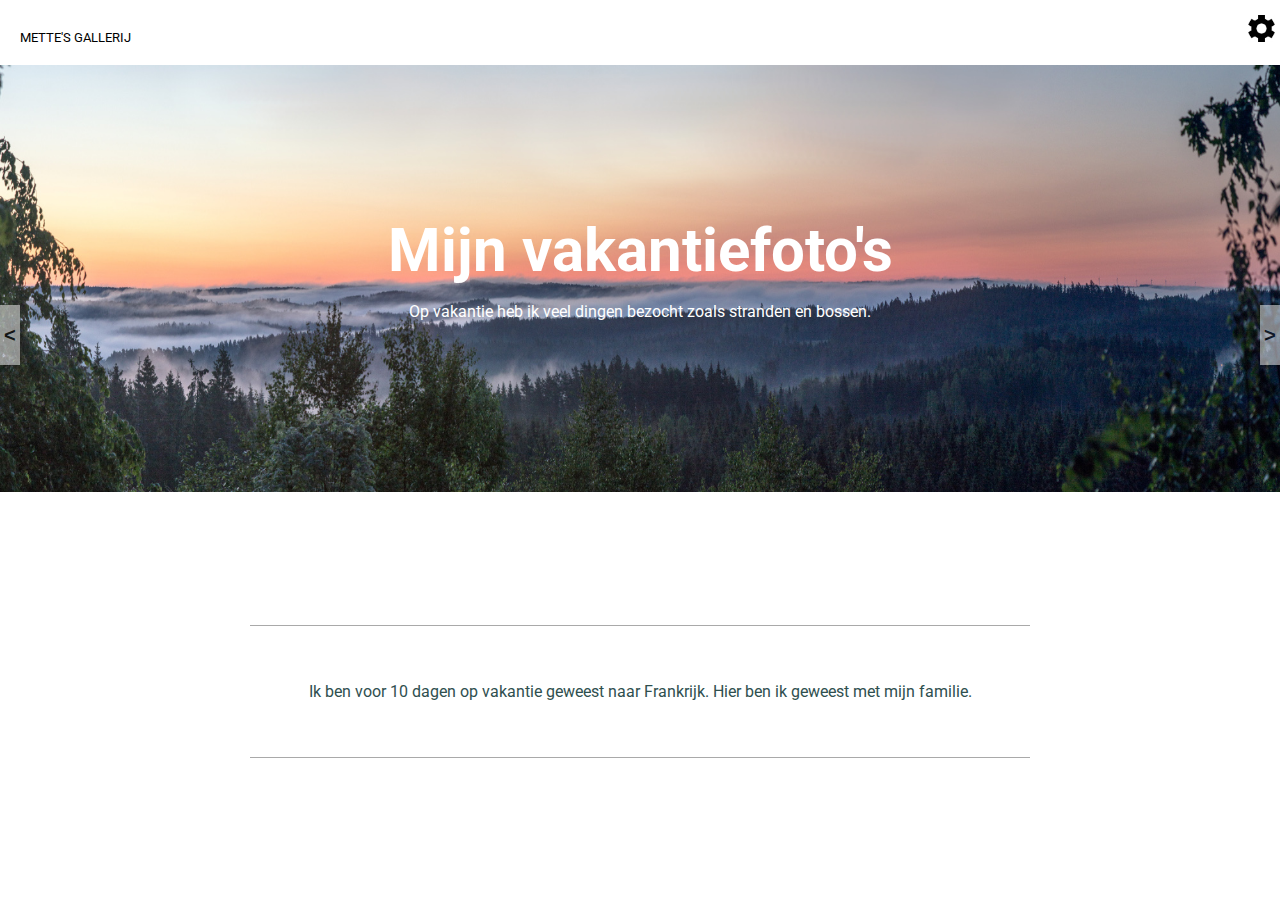
<file: opdracht2/index.html>
<!DOCTYPE html>
<html lang="en">
    <head>
    <meta charset="utf-8">
    <title>Carousel vakantie</title>
    <meta name="viewport" content="width=device-width,initial-scale=1">
    <link href="css/stylee.css" rel="stylesheet">
</head>

<body>
    <div class="titel">
        <span contenteditable="true">METTE'S GALLERIJ</span>
        <img src="images/tandwiel.jpg" alt="tandwieltje">
    </div>
    <div class="instellingen">
        <h2>Instellingen</h2>
        <fieldset>
            <legend>Tekstkleur</legend>
            <button></button>
            <button></button>
            <button></button>
            <button></button>
        </fieldset>
        <div class="slider">
            <legend>Tekst grootte</legend>
            <input type="range" id="range" min="1.0" max="3.0" step="0.1" value="2.0" />
        </div>
    </div>
    <div class="carousel">
        <div class="inner">
            <img src="images/nature1.jpg">
            <img src="images/nature2.jpg">
            <img src="images/nature3.jpg">
            <img src="images/nature4.jpg">

        </div>
        <div class="terug"></div>
        <div class="verder"></div>
        <div class="tekstplaatje">
            <h1>Mijn vakantiefoto's</h1>
            <p>Op vakantie heb ik veel dingen bezocht zoals stranden en bossen.</p>
        </div>
    </div>
    <div class="informatie">
        <p>Ik ben voor 10 dagen op vakantie geweest naar Frankrijk. Hier ben ik geweest met mijn familie.</p>
    </div>
    <script src="https://code.jquery.com/jquery-3.3.1.js"></script>
    <script src="js/scriptt.js"></script>
</body>
</html>
</file>
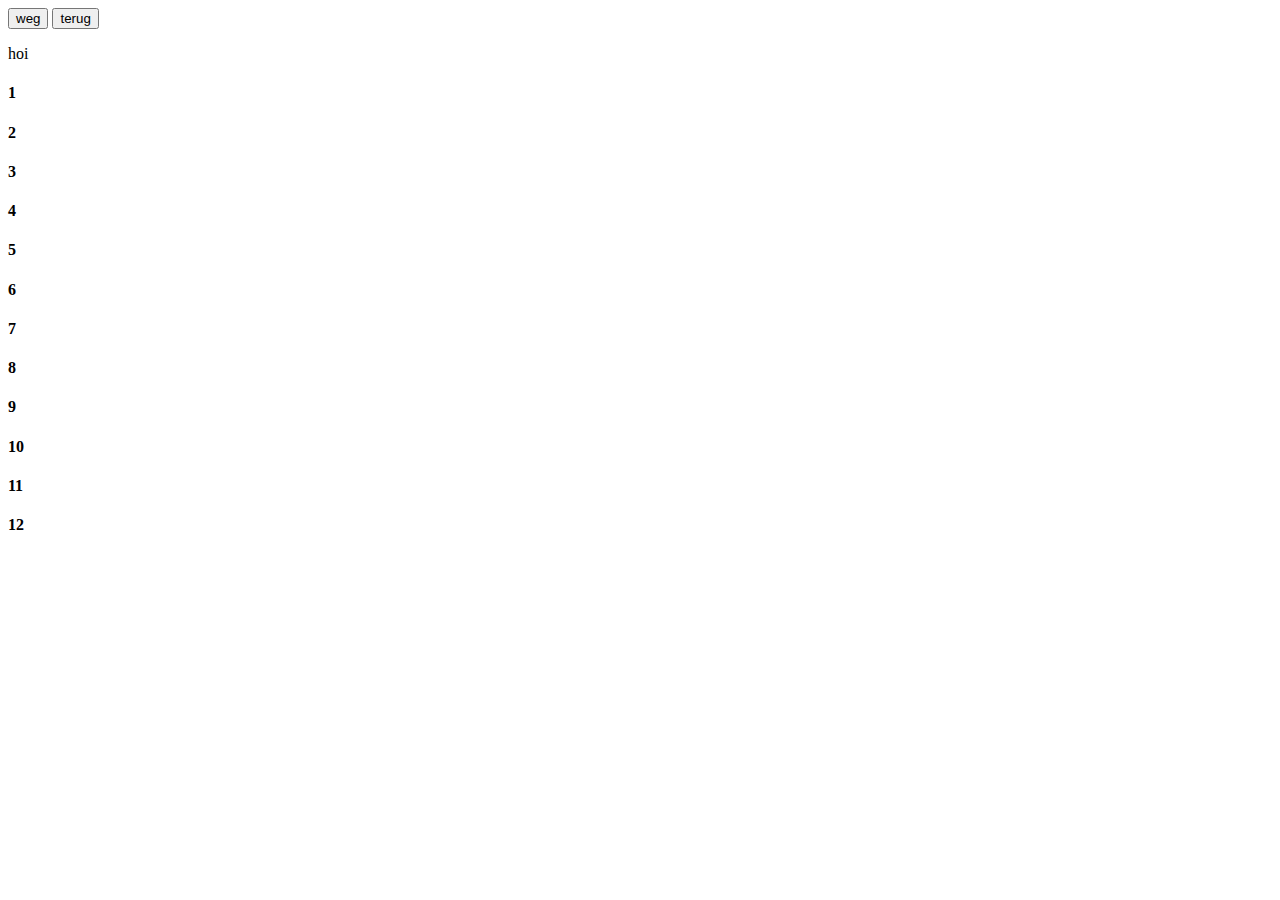
<file: opdracht2/jquery/index.html>
<!DOCTYPE html>
<html lang="en">
<head>
    <meta charset="UTF-8">
    <title>nieuwe pagina</title>
</head>

<body>

    <button class='knopje'>weg</button>
        <button class='knopjee'>terug</button>
    <p>hoi</p>

    <div class="owl-carousel owl-theme">
    <div class="item"><h4>1</h4></div>
    <div class="item"><h4>2</h4></div>
    <div class="item"><h4>3</h4></div>
    <div class="item"><h4>4</h4></div>
    <div class="item"><h4>5</h4></div>
    <div class="item"><h4>6</h4></div>
    <div class="item"><h4>7</h4></div>
    <div class="item"><h4>8</h4></div>
    <div class="item"><h4>9</h4></div>
    <div class="item"><h4>10</h4></div>
    <div class="item"><h4>11</h4></div>
    <div class="item"><h4>12</h4></div>
</div>


<script src="https://code.jquery.com/jquery-3.3.1.js"></script>
    <script src="js/script.js"></script>
</body>

</html>
</file>
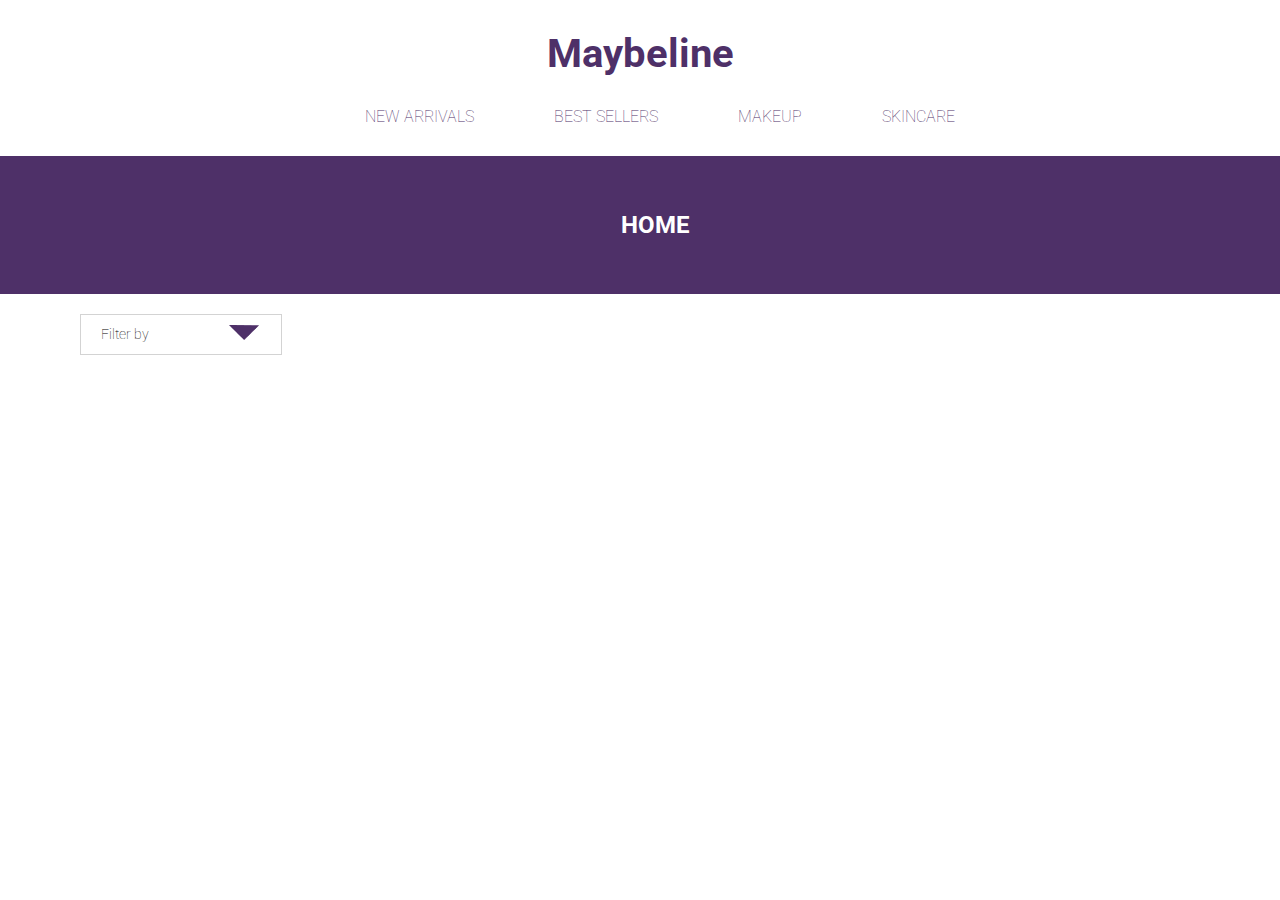
<file: opdracht3/Eindopdracht/index.html>
<!DOCTYPE html>
<html lang="en">

<head>
    <meta charset="UTF-8">
    <title>Eindopdracht</title>
    <link rel="stylesheet" href="style.css">
    <link href="https://fonts.googleapis.com/css?family=Roboto:300" rel="stylesheet">
    <link href="https://fonts.googleapis.com/css?family=Roboto:100,100i,300,300i,400,400i,500,500i,700,700i,900,900i" rel="stylesheet">
</head>

<body>
    <header>
        <h1>Maybeline</h1>


        <nav>
            <ul>
                <li><a href="default.asp">NEW ARRIVALS</a></li>
                <li><a href="news.asp">BEST SELLERS</a></li>
                <li><a href="contact.asp">MAKEUP</a></li>
                <li><a href="about.asp">SKINCARE</a></li>
            </ul>
        </nav>

        <div class='kopje'>
            <h2>HOME</h2>
        </div>
        <div class='klapje'>
            <h2> Filter by </h2>
            <img src="images/1x/Middel%204-8.png" alt="knp">
        </div>
        <div class='filteren'>
            <div class="knopjes">
                <div class="face">
                    <h3>FACE</h3>
                    <button value="blush">Blush</button>
                    <button value="foundation">Foundation</button>
                    <button value="bronzer">Bronzer</button>
                </div>
                <div class="eyes">
                    <h3>EYES</h3>
                    <button value="eyeshadow">Eyeshadow</button>
                    <button value="eyeliner">Eyeliner</button>
                    <button value="mascara">Mascara</button>
                </div>
                <div class="nails">
                    <h3>NAILS</h3>
                    <button value="nail_polish">Nail polish</button>
                </div>
                <div class="lips">
                    <h3>LIPS</h3>
                    <button value="lipstick">Lipstick</button>
                    <button value="lip_liner">Lip liner</button>
                </div>
            </div>

        </div>

    </header>
    <section></section>


    <script src="js/scriptt.js"></script>
</body>

</html>
</file>
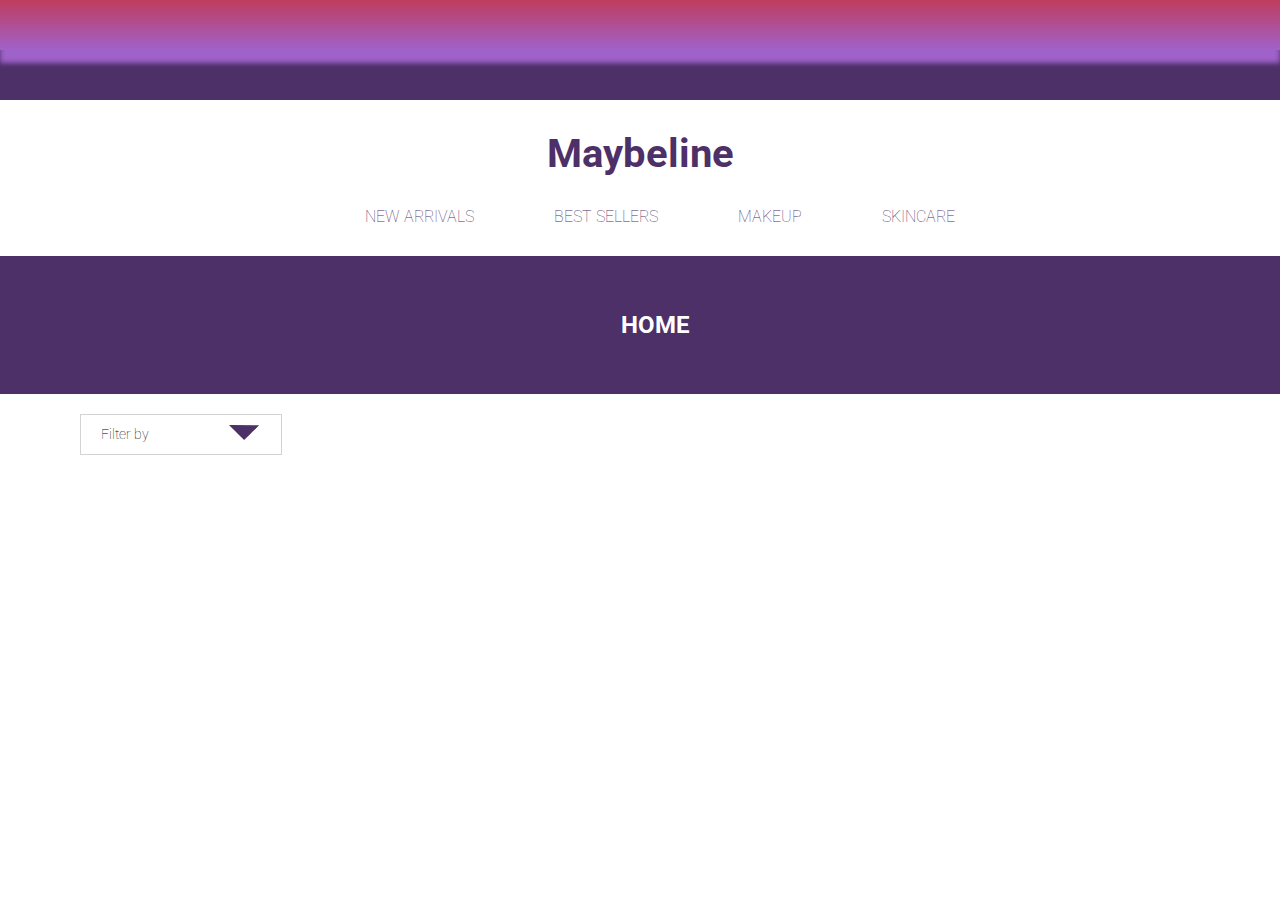
<file: opdracht3/v1/index.html>
<!DOCTYPE html>
<html lang="en">

<head>
    <meta charset="UTF-8">
    <title>Eindopdracht</title>
    <link rel="stylesheet" href="style.css">
    <link href="https://fonts.googleapis.com/css?family=Roboto:300" rel="stylesheet">
    <link href="https://fonts.googleapis.com/css?family=Roboto:100,100i,300,300i,400,400i,500,500i,700,700i,900,900i" rel="stylesheet">
</head>

<body>
    <header>

       <div class='bovenkant'>
           <img src="images/1x/1x/Middel%203-8.png">
           <div></div>
       </div>
        <h1>Maybeline</h1>


        <nav>
            <ul>
                <li><a href="default.asp">NEW ARRIVALS</a></li>
                <li><a href="news.asp">BEST SELLERS</a></li>
                <li><a href="contact.asp">MAKEUP</a></li>
                <li><a href="about.asp">SKINCARE</a></li>
            </ul>
        </nav>

        <div class='kopje'>
            <h2>HOME</h2>
        </div>
        <div class='klapje'>
            <h2> Filter by </h2>
            <img src="images/1x/Middel%204-8.png" alt="knp">
        </div>
        <div class='filteren'>
            <div class="knopjes">
                <div class="face">
                    <h3>FACE</h3>
                    <button value="blush">Blush</button>
                    <button value="foundation">Foundation</button>
                    <button value="bronzer">Bronzer</button>
                </div>
                <div class="eyes">
                    <h3>EYES</h3>
                    <button value="eyeshadow">Eyeshadow</button>
                    <button value="eyeliner">Eyeliner</button>
                    <button value="mascara">Mascara</button>
                </div>
                <div class="nails">
                    <h3>NAILS</h3>
                    <button value="nail_polish">Nail polish</button>
                </div>
                <div class="lips">
                    <h3>LIPS</h3>
                    <button value="lipstick">Lipstick</button>
                    <button value="lip_liner">Lip liner</button>
                </div>
            </div>

        </div>

    </header>
    <section></section>


    <script src="js/scriptt.js"></script>
</body>

</html>
</file>
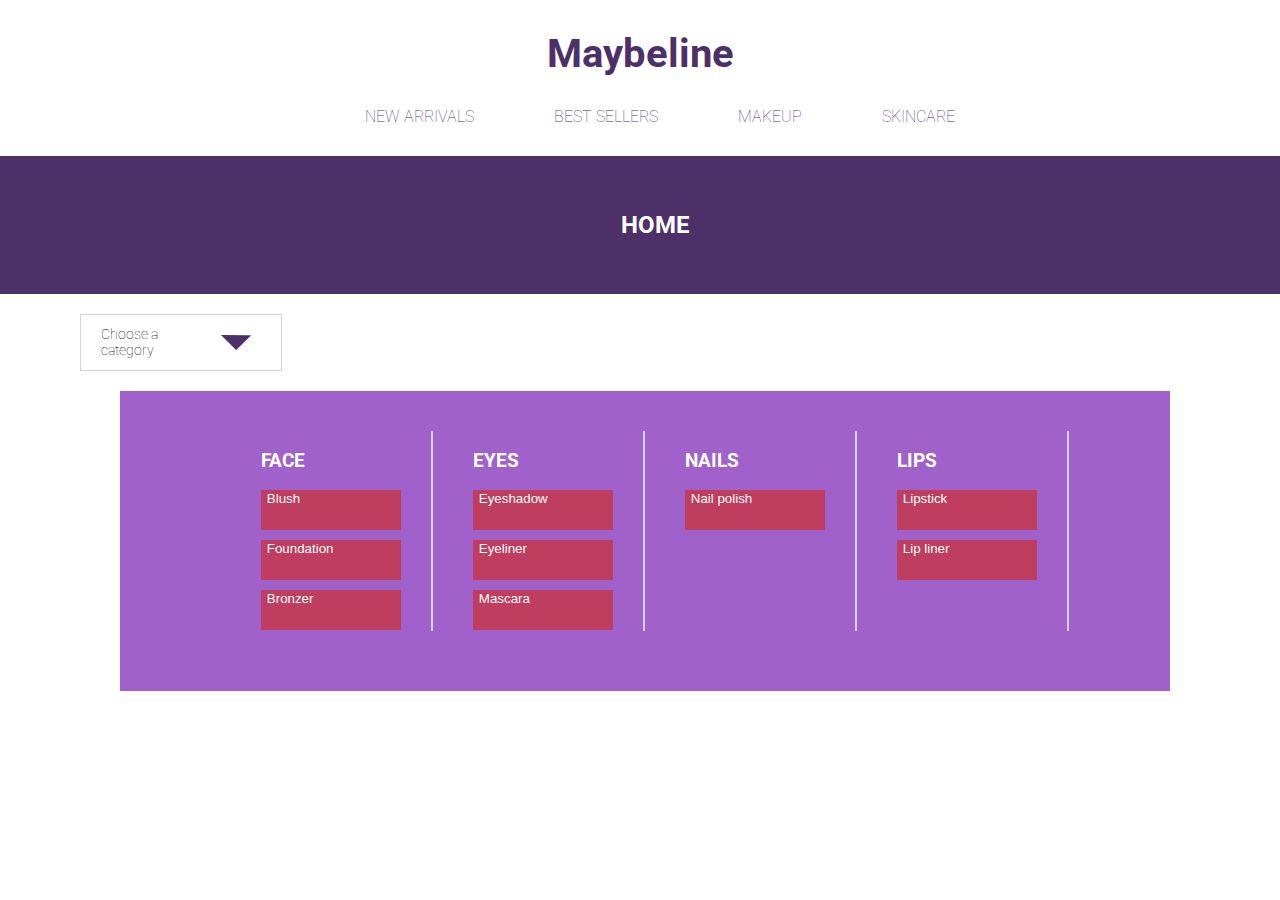
<file: opdracht3/v2 (eind)/index.html>
<!DOCTYPE html>
<html lang="en">

<head>
    <meta charset="UTF-8">
    <title>Eindopdracht</title>
    <link rel="stylesheet" href="style.css">
    <link href="https://fonts.googleapis.com/css?family=Roboto:300" rel="stylesheet">
    <link href="https://fonts.googleapis.com/css?family=Roboto:100,100i,300,300i,400,400i,500,500i,700,700i,900,900i" rel="stylesheet">
</head>

<body>
    <header>
        <h1>Maybeline</h1>


        <nav>
            <ul>
                <li><a href="default.asp">NEW ARRIVALS</a></li>
                <li><a href="news.asp">BEST SELLERS</a></li>
                <li><a href="contact.asp">MAKEUP</a></li>
                <li><a href="about.asp">SKINCARE</a></li>
            </ul>
        </nav>

        <div class='kopje'>
            <h2>HOME</h2>
        </div>
        <div class='klapje'>
            <h2> Choose a category </h2>
            <img src="images/1x/Middel%204-8.png" alt="knp">
        </div>
        <div class='filteren'>
            <div class="knopjes">
                <div class="face">
                    <h3>FACE</h3>
                    <button value="blush">Blush</button>
                    <button value="foundation">Foundation</button>
                    <button value="bronzer">Bronzer</button>
                </div>
                <div class="eyes">
                    <h3>EYES</h3>
                    <button value="eyeshadow">Eyeshadow</button>
                    <button value="eyeliner">Eyeliner</button>
                    <button value="mascara">Mascara</button>
                </div>
                <div class="nails">
                    <h3>NAILS</h3>
                    <button value="nail_polish">Nail polish</button>
                </div>
                <div class="lips">
                    <h3>LIPS</h3>
                    <button value="lipstick">Lipstick</button>
                    <button value="lip_liner">Lip liner</button>
                </div>
            </div>

        </div>

    </header>
    <section></section>


    <script src="js/scriptt.js"></script>
</body>

</html>
</file>
<file: opdracht2/css/stylee.css>
@import url('https://fonts.googleapis.com/css?family=Roboto:300');

body {
    font-family: 'Roboto';
    margin: 0;
    overflow-x: hidden;
}


/* bovenste balk */

.titel {
    font-size: 13px;
}

.titel > img {
    width: 27px;
    height: 27px;
    margin-left: 87%;
    padding-top: 15px;
}

span {
    padding-left: 20px;

}


/* carousel */

.carousel {
    padding-left: 0;
    left: 0;
    width: 100%;
    height: 540px;
    overflow: hidden;
    margin-right: auto;
    justify-content: center;
    position: absolute;
}

.carousel .inner {
    display: flex;
    position: absolute;
    left: 0;
    transition: all 1s ease-in;
    width: 100%;
}

img {
    width: 100%;
}

/* tekst in plaatje */

h1 {
    color: white;
    font-size: 60px;
    text-align: center;
    position: relative;
    margin-bottom: 0px;
}

.tekstplaatje {
    margin-top: 150px;
}

.tekstplaatje p {
    text-align: center;
    position: relative;
    color: white;
}


/* pijtljes */

.verder::after,
.terug::after {
    content: '>';
    position: absolute;
    top: 50%;
    right: 0;
    background-color: white;
    font-size: 20px;
    width: 1em;
    font-weight: bold;
    font-family: sans-serif;
    transform: translateY(-50%);
    line-height: 3em;
    box-sizing: border-box;
    padding: 0 0.2em;
    cursor: pointer;
    opacity: 0.5;
}

.terug::after {
    left: 0;
    content: '<';
}

.terug:hover::after,
.verder:hover::after {
    opacity: 1;
}


/* instellingen */

.instellingen {
    height: 0;
    transition: height 1s 0.5s ease;
    position: inherit;
    background-color: darkslategray;
    color: white;
    padding-left: 20px;
}


body.uitgeklapt .instellingen {
    width: 100%;
    height: 250px;
    position: relative;
    background-color: darkslategray;
    padding-left: 20px;
}

fieldset {
    border: none;
    display: inline-block;
    padding-left:0;
}

.instellingen h2 {
    padding-top: 20px;
}

body.uitgeklapt .titel > img {
    animation: draaien 1s alternate ease;

}

@keyframes draaien {
    0% {
        transform: rotate(1deg);
    }
    100% {
        transform: rotate(360deg);
    }

}

label {
    text-decoration: none;
    display: flex;
    padding: 0;
}

legend{
    font-size: 20px;
}


.slider legend {
    font-size: 20px;
    margin-left: -400px;
}

.slider {
    display: inline-block;
    width: 40%;
    margin-left: 400px;
    text-align: center;
    position: absolute;
    border-left: solid 1px grey;
    height: 150px;
}

.slider input {
    width: 90%;
}

.instellingen button:first-of-type {
    background-color: red;
    width: 60px;
    height: 60px;
    border-radius: 100px;
}

.instellingen button:nth-of-type(2) {
    background-color: green;
    width: 60px;
    height: 60px;
    border-radius: 100px;
}

.instellingen button:nth-of-type(3) {
    background-color: black;
    width: 60px;
    height: 60px;
    border-radius: 100px;
}

.instellingen button:nth-of-type(4) {
    background-color: white;
    width: 60px;
    height: 60px;
    border-radius: 100px;
}

.instellingen button {
    margin-left: 20px;
    margin-top:20px;
}

/* informatie onder de carousel */

.informatie {
    position: relative;
    margin-top: 560px;
    text-align: center;
    border-top: solid darkgrey 1px;
    border-bottom: solid darkgrey 1px;
    width: 700px;
    margin-left: auto;
    margin-right: auto;
    padding: 40px;
    color: darkslategray;
}

body.uitgeklapt.rood h1 {
    color: red;
}

body.uitgeklapt.groen h1 {
    color: green;
}

body.uitgeklapt.zwart h1 {
    color: black;
}
</file>
<file: opdracht3/Eindopdracht/style.css>
@import url('https://fonts.googleapis.com/css?family=Roboto:100,100i,300,300i,400,400i,500,500i,700,700i,900,900i');

body {
    margin: 0;
    font-family: 'Roboto', sans-serif;
    font-weight: 100;
}

/* bovenkantje */

h1 {
    margin: 0;
    text-align: center;
    margin-top: 30px;
    font-size: 40px;
    color: #4E3068;
}

.bovenkant > img {
    width: 100%;
    box-shadow: 0px 13px 5px 0px rgba(159, 98, 202, 1);
    height: 50px;
}

.bovenkant div {
    width: 100%;
    height: 50px;
    background-color: #4E3068;
    margin-top: -4px;
}

.bovenkant {
    margin: 0;
}


ul {
    list-style-type: none;
    display: flex;
    text-align: center;
    justify-content: center;
    margin:30px;
}


li a {
    color: #4E3068;
    text-align: center;
    text-decoration: none;
}

li{
    text-align: center;
    margin:0px 40px;
}

li a:hover{
    border-bottom: 2px solid #4E3068;
    padding-bottom:8px;
}

.kopje{
    background-color: #4E3068;
    text-align: center;
    padding:15px;
    color:white;
}

.kopje h2{
    font-size: 24px;
    padding:20px;
    margin-left:30px;
    text-align: center;
}



/* filter menu */

.klapje img {
    width: 30px;
    height: 15px;
    margin-top:10px;
    margin-left:80px;
}

body.uitklap .filteren {
    height: 300px;
    transition: 0.4s;
    width:70%;
    display: flex;
    justify-content: center;
}

body.uitklap .filteren button {
    display: flex;
}

.filteren {
    background-color: #A062CA;
    height: 0px;
    transition: 0.4s;
    margin-top: 20px;
    margin-left:120px;
    width:70%;
}

.filteren button {
    display: none;
}

body.uitklap .klapje img {
    transition: 0.5s;
    transform: rotate(180deg);
}


.invisible {
    animation: example 2s forwards;

}

@keyframes example {
    0%{
        opacity:1;
    }
    30%{
        opacity: 0;
    }
    50%{
        opacity:0;
    }
    100%{
        opacity:0;
        visibility:hidden;
        position:absolute;
    }
}
.klapje{
    border:solid 1px lightgray;
    width:200px;
    margin-top:20px;
    margin-left:80px;
    display: flex;
}



.klapje h2{
    font-size: 14px;
    padding-left:20px;
    font-weight: 100;

}

.filteren button{
    width:130%;
    height:40px;
    color: #4E3068;
    background-color: white;
}

.filteren h3{
    display: none;
}

body.uitklap .filteren h3{
    display: block;
    color:white;
}

.knopjes{
    display: flex;
}

body.uitklap .knopjes div{
    margin-left:40px;
    justify-content: center;
    border-right:solid 2px lightgray;
    padding-right:30px;
    margin-top:40px;
    height:200px;
}

.knopjes div button{
    margin-bottom:10px;
    width:140px;
    background-color: #BF3D5E;
    color:white;
    border:0;
}


body.uitklap .knopjes div button:hover{
    background-color: #8D3D5E;
}

/* make up */

article {
    height: 400px;
    margin-top: 30px;
    padding: 10px;
    width: 80%;
    margin-left: auto;
    margin-right: auto;
    justify-content: center;
    display: block;
    text-align: center;
}

body section {
    display: grid;
    grid-template-columns: 1fr 1fr 1fr;
    width: 100%;
    margin-left: auto;
    margin-right: auto;
    justify-content: center;
}


article h2 {
    font-size: 15px;
    position: relative;
    text-align: center;
    color: #4E3068;
}


section img {
    border: lightgray 1px solid;
    padding: 40px;
    display: block;
    margin-left: auto;
    margin-right: auto;
    width: 60%;
}


section img:hover + h2 + p {
    display: block;
    position: relative;
    text-align: center;
    margin-bottom: 20%;
}

section img:hover {
    opacity: 0;
    position: absolute;
}


section article p {
    display: none;
}

section article span {
    font-size: 20px;
    font-family: 'Roboto', serif;
    font-weight: 200;
    color:#4E3068;
}
</file>
<file: opdracht3/v1/style.css>
@import url('https://fonts.googleapis.com/css?family=Roboto:100,100i,300,300i,400,400i,500,500i,700,700i,900,900i');

body {
    margin: 0;
    font-family: 'Roboto', sans-serif;
    font-weight: 100;
}

/* bovenkantje */

h1 {
    margin: 0;
    text-align: center;
    margin-top: 30px;
    font-size: 40px;
    color: #4E3068;
}

.bovenkant > img {
    width: 100%;
    box-shadow: 0px 13px 5px 0px rgba(159, 98, 202, 1);
    height: 50px;
}

.bovenkant div {
    width: 100%;
    height: 50px;
    background-color: #4E3068;
    margin-top: -4px;
}

.bovenkant {
    margin: 0;
}


ul {
    list-style-type: none;
    display: flex;
    text-align: center;
    justify-content: center;
    margin:30px;
}


li a {
    color: #4E3068;
    text-align: center;
    text-decoration: none;
}

li{
    text-align: center;
    margin:0px 40px;
}

li a:hover{
    border-bottom: 2px solid #4E3068;
    padding-bottom:8px;
}

.kopje{
    background-color: #4E3068;
    text-align: center;
    padding:15px;
    color:white;
}

.kopje h2{
    font-size: 24px;
    padding:20px;
    margin-left:30px;
    text-align: center;
}



/* filter menu */

.klapje img {
    width: 30px;
    height: 15px;
    margin-top:10px;
    margin-left:80px;
}

body.uitklap .filteren {
    height: 300px;
    transition: 0.4s;
    width:70%;
    display: flex;
    justify-content: center;
}

body.uitklap .filteren button {
    display: flex;
}

.filteren {
    background-color: #A062CA;
    height: 0px;
    transition: 0.4s;
    margin-top: 20px;
    margin-left:120px;
    width:70%;
}

.filteren button {
    display: none;
}

body.uitklap .klapje img {
    transition: 0.5s;
    transform: rotate(180deg);
}


.invisible {
    animation: example 2s forwards;

}

@keyframes example {
    0%{
        opacity:1;
    }
    30%{
        opacity: 0;
    }
    50%{
        opacity:0;
    }
    100%{
        opacity:0;
        visibility:hidden;
        position:absolute;
    }
}
.klapje{
    border:solid 1px lightgray;
    width:200px;
    margin-top:20px;
    margin-left:80px;
    display: flex;
}



.klapje h2{
    font-size: 14px;
    padding-left:20px;
    font-weight: 100;

}

.filteren button{
    width:130%;
    height:40px;
    color: #4E3068;
    background-color: white;
}

.filteren h3{
    display: none;
}

body.uitklap .filteren h3{
    display: block;
    color:white;
}

.knopjes{
    display: flex;
}

body.uitklap .knopjes div{
    margin-left:40px;
    justify-content: center;
    border-right:solid 2px lightgray;
    padding-right:30px;
    margin-top:40px;
    height:200px;
}

.knopjes div button{
    margin-bottom:10px;
    width:140px;
    background-color: #BF3D5E;
    color:white;
    border:0;
}


body.uitklap .knopjes div button:hover{
    background-color: #8D3D5E;
}

/* make up */

article {
    height: 400px;
    margin-top: 30px;
    padding: 10px;
    width: 80%;
    margin-left: auto;
    margin-right: auto;
    justify-content: center;
    display: block;
    text-align: center;
}

body section {
    display: grid;
    grid-template-columns: 1fr 1fr 1fr;
    width: 100%;
    margin-left: auto;
    margin-right: auto;
    justify-content: center;
}


article h2 {
    font-size: 15px;
    position: relative;
    text-align: center;
    color: #4E3068;
}


section img {
    border: lightgray 1px solid;
    padding: 40px;
    display: block;
    margin-left: auto;
    margin-right: auto;
    width: 60%;
}


section h2 + p {
    display: block;
    position: relative;
    text-align: center;
    margin-bottom: 20%;
}

section article{
    margin-bottom:300px;
}



section article span {
    font-size: 20px;
    font-family: 'Roboto', serif;
    font-weight: 200;
    color:#4E3068;
}
</file>
<file: opdracht3/v2 (eind)/style.css>
@import url('https://fonts.googleapis.com/css?family=Roboto:100,100i,300,300i,400,400i,500,500i,700,700i,900,900i');

body {
    margin: 0;
    font-family: 'Roboto', sans-serif;
    font-weight: 100;
}

/* bovenkantje */

h1 {
    margin: 0;
    text-align: center;
    margin-top: 30px;
    font-size: 40px;
    color: #4E3068;
}

.bovenkant > img {
    width: 100%;
    box-shadow: 0px 13px 5px 0px rgba(159, 98, 202, 1);
    height: 50px;
}

.bovenkant div {
    width: 100%;
    height: 50px;
    background-color: #4E3068;
    margin-top: -4px;
}

.bovenkant {
    margin: 0;
}


ul {
    list-style-type: none;
    display: flex;
    text-align: center;
    justify-content: center;
    margin:30px;
}


li a {
    color: #4E3068;
    text-align: center;
    text-decoration: none;
}

li{
    text-align: center;
    margin:0px 40px;
}

li a:hover{
    border-bottom: 2px solid #4E3068;
    padding-bottom:8px;
}

.kopje{
    background-color: #4E3068;
    text-align: center;
    padding:15px;
    color:white;
}

.kopje h2{
    font-size: 24px;
    padding:20px;
    margin-left:30px;
    text-align: center;
}



/* filter menu */

.klapje img {
    width: 30px;
    height: 15px;
    margin-top:20px;
    margin-left:20px;
}

.filteren {
    height: 300px;
    transition: 0.4s;
    width:82%;
    display: flex;
    justify-content: center;
    background-color: #A062CA;
    transition: 0.4s;
    margin-top: 20px;
    margin-left:120px;
}

body.uitklap .filteren button {
    display: none;
}

body.uitklap .filteren{
    height: 0px;
    transition: 0.4s;
    margin-top: 20px;
    margin-left:120px;
    width:0%;

}

.filteren button {
        display: flex;
}

body.uitklap .klapje img {
    width: 30px;
    height: 15px;
    margin-top:20px;
    margin-left:20px;
    transition: 0.5s;
    transform: rotate(180deg);


}


.invisible {
    animation: example 2s forwards;

}

@keyframes example {
    0%{
        opacity:1;
    }
    30%{
        opacity: 0;
    }
    50%{
        opacity:0;
    }
    100%{
        opacity:0;
        visibility:hidden;
        position:absolute;
    }
}
.klapje{
    border:solid 1px lightgray;
    width:200px;
    margin-top:20px;
    margin-left:80px;
    display: flex;
}



.klapje h2{
    font-size: 14px;
    padding-left:20px;
    font-weight: 100;
    width:100px;

}

.filteren button{
    width:130%;
    height:40px;
    color: #4E3068;
    background-color: white;
}

body.uitklap .filteren h3{
    display: none;
}

body .filteren h3{
    display: block;
    color:white;
}

.knopjes{
    display: flex;
}

body.uitklap .knopjes div{
    margin-left:40px;
    justify-content: center;
    border-right:solid 2px lightgray;
    padding-right:30px;
    margin-top:40px;
    height:200px;
    display: none;
}

.knopjes div{
    margin-left:40px;
    justify-content: center;
    border-right:solid 2px lightgray;
    padding-right:30px;
    margin-top:40px;
    height:200px;
}



.knopjes div button{
    margin-bottom:10px;
    width:140px;
    background-color: #BF3D5E;
    color:white;
    border:0;
}



body .knopjes div button:hover{
    background-color: #8D3D5E;
}

button:hover{
       background-color: #8D3D5E;
}

/* make up */

article {
    height: 400px;
    margin-top: 30px;
    padding: 10px;
    width: 80%;
    margin-left: auto;
    margin-right: auto;
    justify-content: center;
    display: block;
    text-align: center;
}

body section {
    display: grid;
    grid-template-columns: 1fr 1fr 1fr;
    width: 100%;
    margin-left: auto;
    margin-right: auto;
    justify-content: center;
}


article h2 {
    font-size: 15px;
    position: relative;
    text-align: center;
    color: #4E3068;
}


section img {
    border: lightgray 1px solid;
    padding: 40px;
    display: block;
    margin-left: auto;
    margin-right: auto;
    width: 60%;
}


section img:hover + h2 + p {
    display: block;
    position: relative;
    text-align: center;
    margin-bottom: 20%;
}

section img:hover {
    opacity: 0;
    position: absolute;
}


section article p {
    display: none;
}

section article span {
    font-size: 20px;
    font-family: 'Roboto', serif;
    font-weight: 200;
    color:#4E3068;
}
</file>
